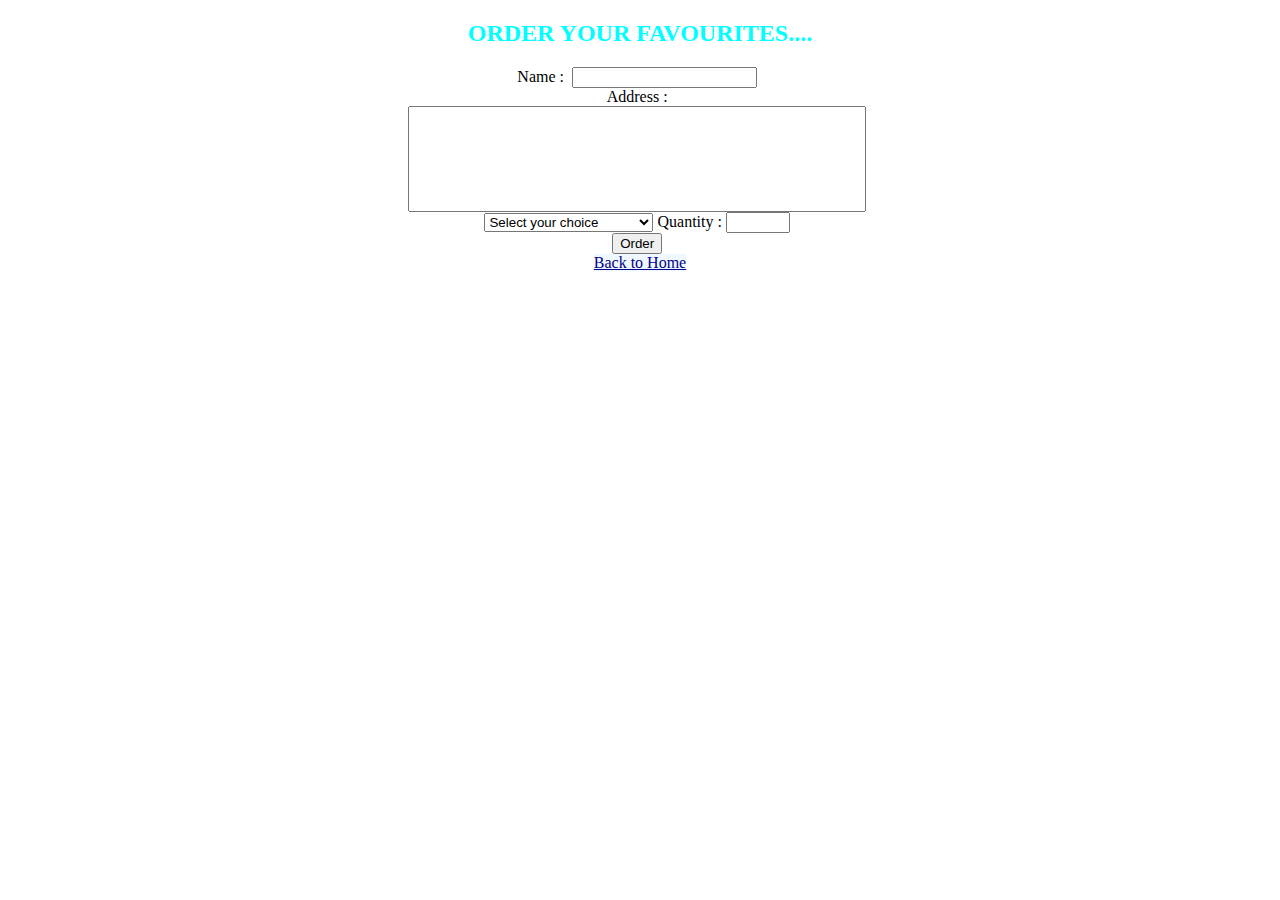
<file: order.html>
<!DOCTYPE html>
<html lang="en">
<head>
    <meta charset="UTF-8">
    <meta http-equiv="X-UA-Compatible" content="IE=edge">
    <meta name="viewport" content="width=device-width, initial-scale=1.0">
    <title>order</title>
    <link href="https://cdn.jsdelivr.net/npm/bootstrap@5.3.0-alpha1/dist/css/bootstrap.min.css" rel="stylesheet"
        integrity="sha384-GLhlTQ8iRABdZLl6O3oVMWSktQOp6b7In1Zl3/Jr59b6EGGoI1aFkw7cmDA6j6gD" crossorigin="anonymous">
</head>
<body style="text-align: center;background-image:url(https://i.postimg.cc/MTTGPptQ/carousel2.jpg);">
<h2 style="color: aqua; font-family: 'Berkshire Swash', cursive;">ORDER YOUR FAVOURITES....</h2>
<div class="row">
    <div class="col-lg-12 col-sm-12">
        <form action="" class="form-control mt-5" style="width: 500px; margin-left: 30%;text-align:center;">
            <label for="">Name : &nbsp;</label><input type="text" class="form-control" > <br>
            <label for="">Address : </label><input type="text-area" class="form-control" style="width: 450px; height: 100px;">
            <select class="form-select mt-2" aria-label="Default select example">
                <option selected>Select your choice</option>
                <option value="1">Blue Hawain</option>
                <option value="2">Watermelon-agua-fresca</option>
                <option value="3">Jack frosties</option>
                <option value="4">Sangria-slushies</option>
                <option value="5">Gold rush cocktail</option>
                <option value="6">Dirty sherly cocktail</option>
                <option value="7">Salty dog</option>
                <option value="8">Pineapple margarita</option>
                <option value="9">Lemon cool</option>
              </select>
              <label for="num" class="mt-2">Quantity : </label>
              <input type="number" id="num" name="num"
           min="1" max="100" class="form-control"> <br>
    
              <button class="btn btn-warning mt-1">Order</button>
        </form>
    </div>
</div>
    
    
   <a class="mt-5" href="index.html" style="color:darkblue;background-color: aliceblue;">Back to Home</a>
</body>
</html>
</file>
